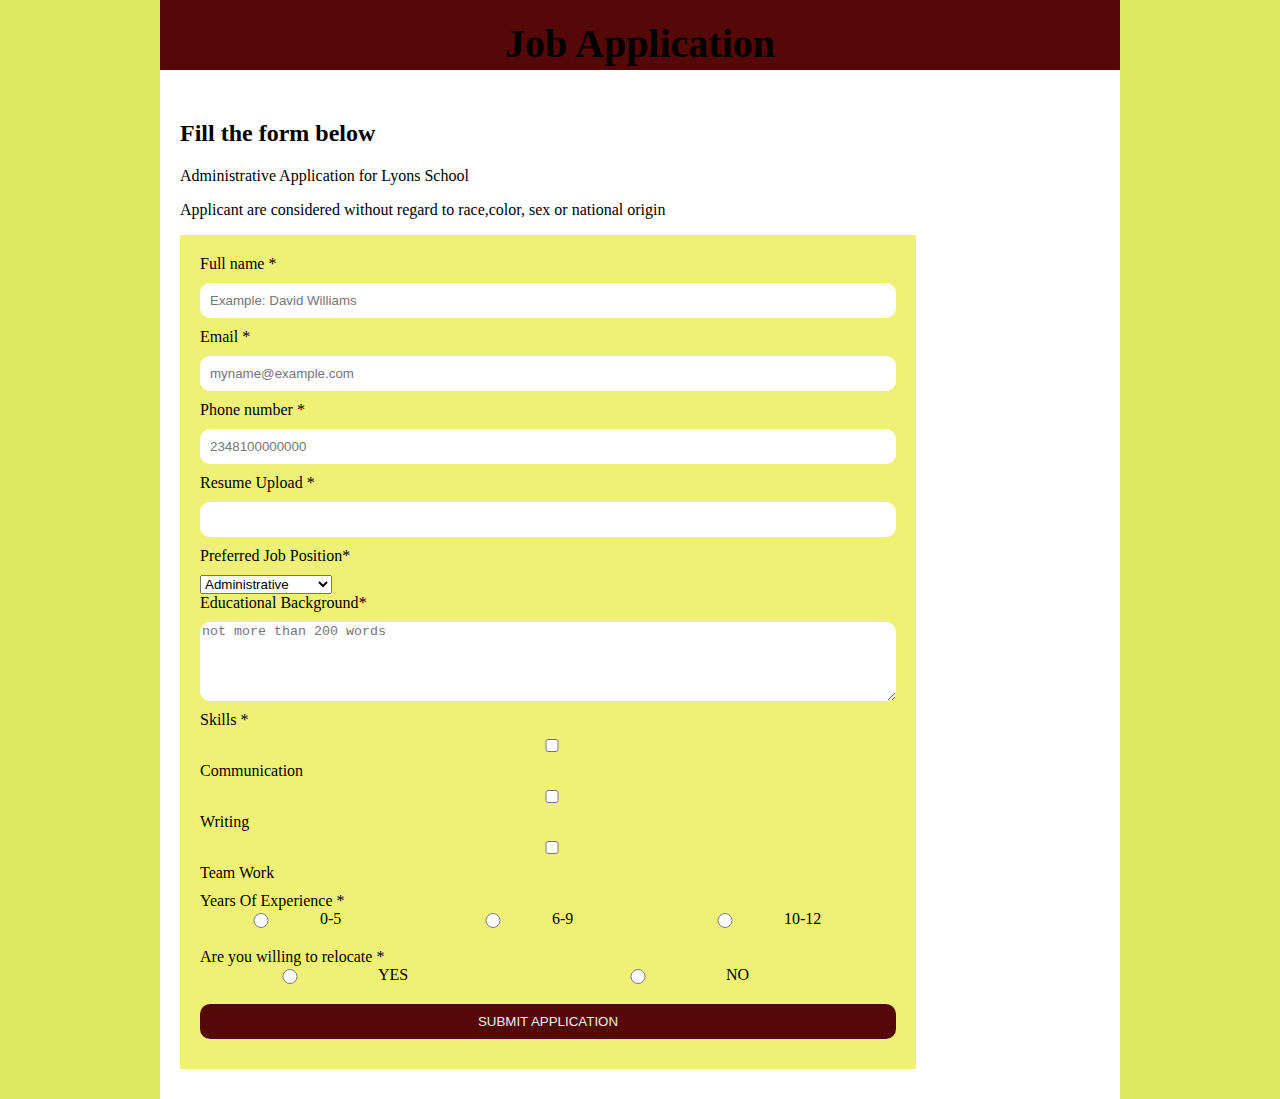
<file: index.html>
<!DOCTYPE html>
<html>
<head>
  <title>Job Application Form</title>
  <link rel="preconnect" href="https://fonts.googleapis.com">
  <link rel="preconnect" href="https://fonts.gstatic.com" crossorigin>
  <link href="https://fonts.googleapis.com/css2?family=Nunito:ital,wght@1,300&family=Roboto:ital,wght@0,300;1,300&display=swap" rel="stylesheet">
  <link rel="stylesheet" href="css/styles.css">
</head>
<body>
    <section class="container">
        <header>
            <h1>Job Application</h1>
        </header>
        <section>
            <h2>Fill the form below</h2>
            <p>Administrative Application for Lyons School</p>
            <p>Applicant are considered without regard to race,color, sex or national origin</p>
            <form action="form-processor.html" method="get">
                <label for=" Full name">Full name <span class="required">*</span></label>
                <input type="text" id="Full name" name=" Full name" required autofocus placeholder="Example: David Williams" pattern="[a-zA-z]+\s+[a-zA-Z]+">

                <label for="email">Email <span class="required" pattern>*</span></label>
                <input type="email" id="Email" name="email" required placeholder="myname@example.com" pattern="[a-zA-Z0-9_.]+@[a-zA-Z0-9]+\.[a-zA-Z]{2,6}">

                <label for="Phone number">Phone number <span class="required" pattern>*</span></label>
                <input type="Phone Number" id="Phone Number" name="Phone Number"  placeholder="2348100000000">

                <label for="Resume Upload">Resume Upload <span class="required" pattern>*</span></label>
                <input type="Resume Upload" id="Resume Upload" name="Resume Upload">


            
                <label for="Preferred Job Position">Preferred Job Position<span class="required" pattern>*</span></label>

                <select name="Job Position" id="Job position">
                    <option value="Administrative">Administrative</option>
                    <option value="Sales">Sales</option>
                    <option value="Software Engineer">Software Engineer</option>
                    <option value="Marketing">Marketing</option>
                    <option value="Actuary">Actuary</option>
                </select>

            

                <label for="Educational Background">Educational Background<span class="required" pattern>*</span></label>
                <textarea name="Educational Background" id= Educational Background" cols="30" rows="5" placeholder="not more than 200 words"></textarea>

               
                <div class="ActionI">
                   <label for="Skills">Skills <span class="required" pattern>*</span></label>
                    <input type="checkbox" id="Skills" name="Skills">
                    <label for="Skills"> Communication</label>
                    <input type="checkbox" id="Skills" name="Skills" >
                    <label for="skills">Writing</label>
                    <input type="checkbox" id="Skills" name="Skills">
                    <label for="Skills">Team Work</label>     
                </div>

                 
                <label for="Years of Experience">Years Of Experience <span class="required" pattern>*</span>
                    <div class="Action2">  
                        <input type="radio" id="Years of Experience" name="Years of Experience">
                        <label for="Years of Experience">0-5</label>
                        <input type="radio" id="Years of Experience" name="Years of Experience">
                        <label for="Years of Experience">6-9</label>  
                        <input type="radio" id="Years of Experience" name="Years of Experience">
                        <label for="age3">10-12</label>
                    </div>
                </label>

                <label for="Are you willing to relocate">Are you willing to relocate <span class="required" pattern>*</span>
                    <div class="Action4">
                        <input type="radio" id="Are you willing to relocate" name="Are you willing to relocate">
                        <label for="Are you willing to relocate">YES</label>
                        <input type="radio" id="Are you willing to relocate" name="Are you willing to relocate">
                        <label for="Are you willing to relocate">NO</label> 

                    </div>
                         
                </label>
                

                <input type="submit" value="Submit Application" name="submit">
            
            </form>     
        </section>
    </section>
</body>
</html>
</file>
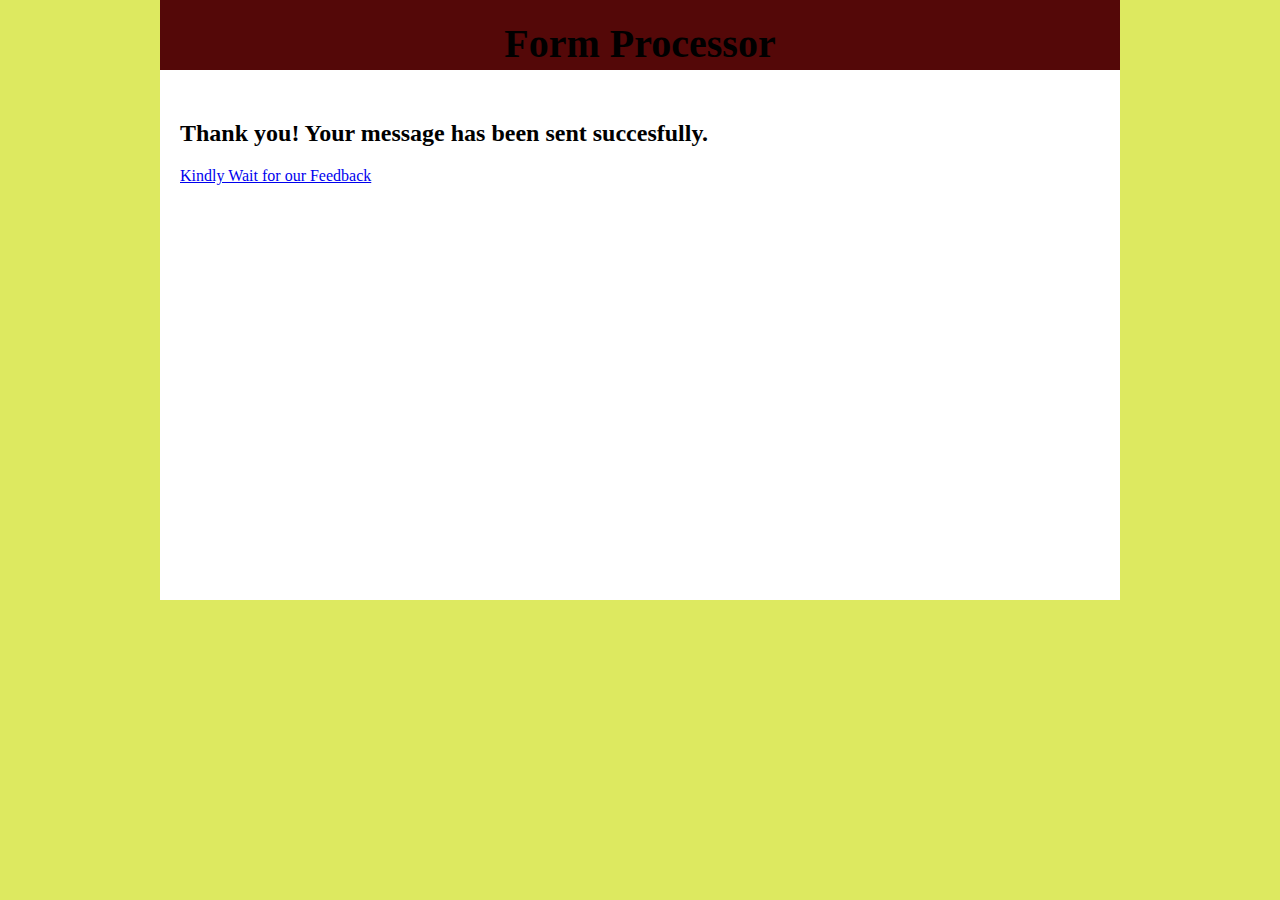
<file: form-processor.html>
<!DOCTYPE html>
<html lang="en">
<head>
    <meta charset="UTF-8">
    <meta name="viewport" content="width=device-width, initial-scale=1.0">
    <title>Job Application</title>
    <link rel="preconnect" href="https://fonts.googleapis.com">
    <link rel="preconnect" href="https://fonts.gstatic.com" crossorigin>
    <link href="https://fonts.googleapis.com/css2?family=Nunito:ital,wght@1,300&family=Roboto:ital,wght@0,300;1,300&display=swap" rel="stylesheet">
    <link rel="stylesheet" href="css/styles.css">

</head>
<body>
    <section class="container">
        <header>
            <h1>Form Processor</h1>
        </header>
        <section>
            <h2>Thank you! Your message has been sent succesfully.</h2>
            <p>
                <a href="index.html">Kindly Wait for our Feedback</a>
            </p>
        </section>

    </section>
    
</body>
</html>
</file>
<file: css/styles.css>
*{
    box-sizing: border-box;
    
}
body{
    margin: 0 auto;
    background-color: rgb(221, 233, 96);
    justify-content: center;
    display: flex;
    width: 100%;
}
.container{
    width: 960px;
    min-height: 600px;
    background-color:white;


}
.container header{
    width: 100%;
    height: 70px;
    text-align: center;
    font-size: 20px;
    background-color: rgb(84, 8, 8);
    padding-top: 10px;
    padding: 20px;


}
.container header h1{
    margin: 0;
    
   
}
.container section{
    padding: 30px 20px;
    justify-content: center;
    
}
.container section form{
    width: 80%;
    min-height: 400px;
    padding: 20px;
    background-color: #eff177;
}
.container section form input, label, textarea{
    display: block;
    width: 100%;
    margin-bottom: 10px;
    border: none;
    outline: none;
    border-radius: 10px;
    justify-content: center;   
}

.Action2{
    display: flex;
    justify-content: space-around;
}
.Action1{
    display: grid;
    justify-content: space-around;

}
.Action4{
    display: flex;
    vertical-align: bottom;

}

input{
    padding: 10px;  
}
.container section form input[type="submit"]{
    background-color: rgb(84, 8, 8);
    color: #eee;
    cursor: pointer;
    text-transform: uppercase;
}
</file>
